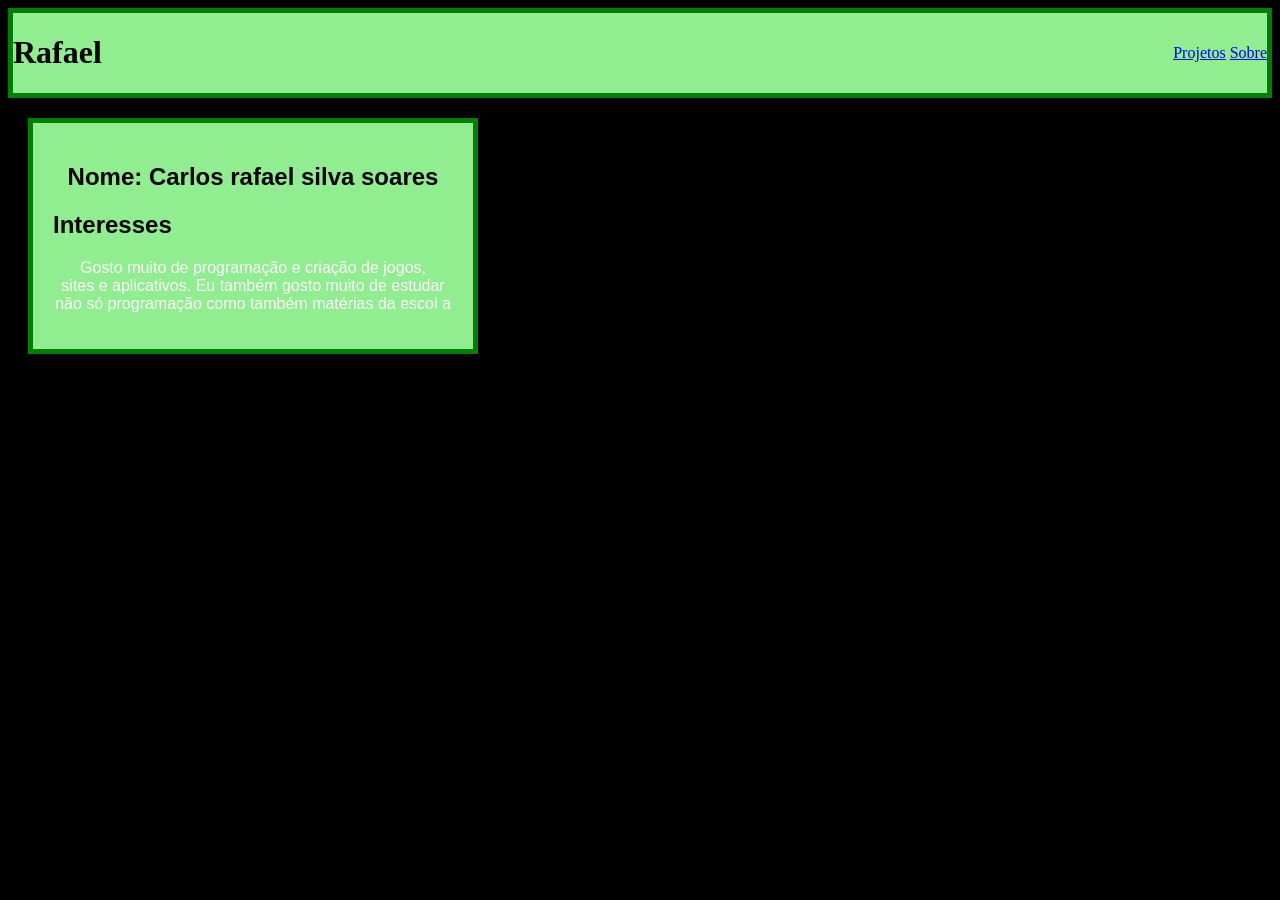
<file: index.html>
<!DOCTYPE html>
<html lang="pt-BR">
<head>
    <meta charset="UTF-8">
    <meta name="viewport" content="width=device-width, initial-scale=1.0">
    <link rel="stylesheet" href="EX7.css">
    <title>Eu</title>
</head>
<body>
    <header class="Cabecalho">
        <h1>Rafael</h1>
        <nav>
            <a href="Projetos.html">Projetos</a>
            <a href="sobre.html">Sobre</a>
        </nav>
    </header>
    <main class="Resumo">
        <h2 class="Nome">Nome: Carlos rafael silva soares</h2>
        <h2 class="Interesses">Interesses</h2>
        <p class="p_Interesses">Gosto muito de programação e criação de jogos, <br>sites e aplicativos. Eu também gosto muito de estudar <br> não só programação como também matérias da escol a</p>
    </main>
    
</body>
</html>
</file>
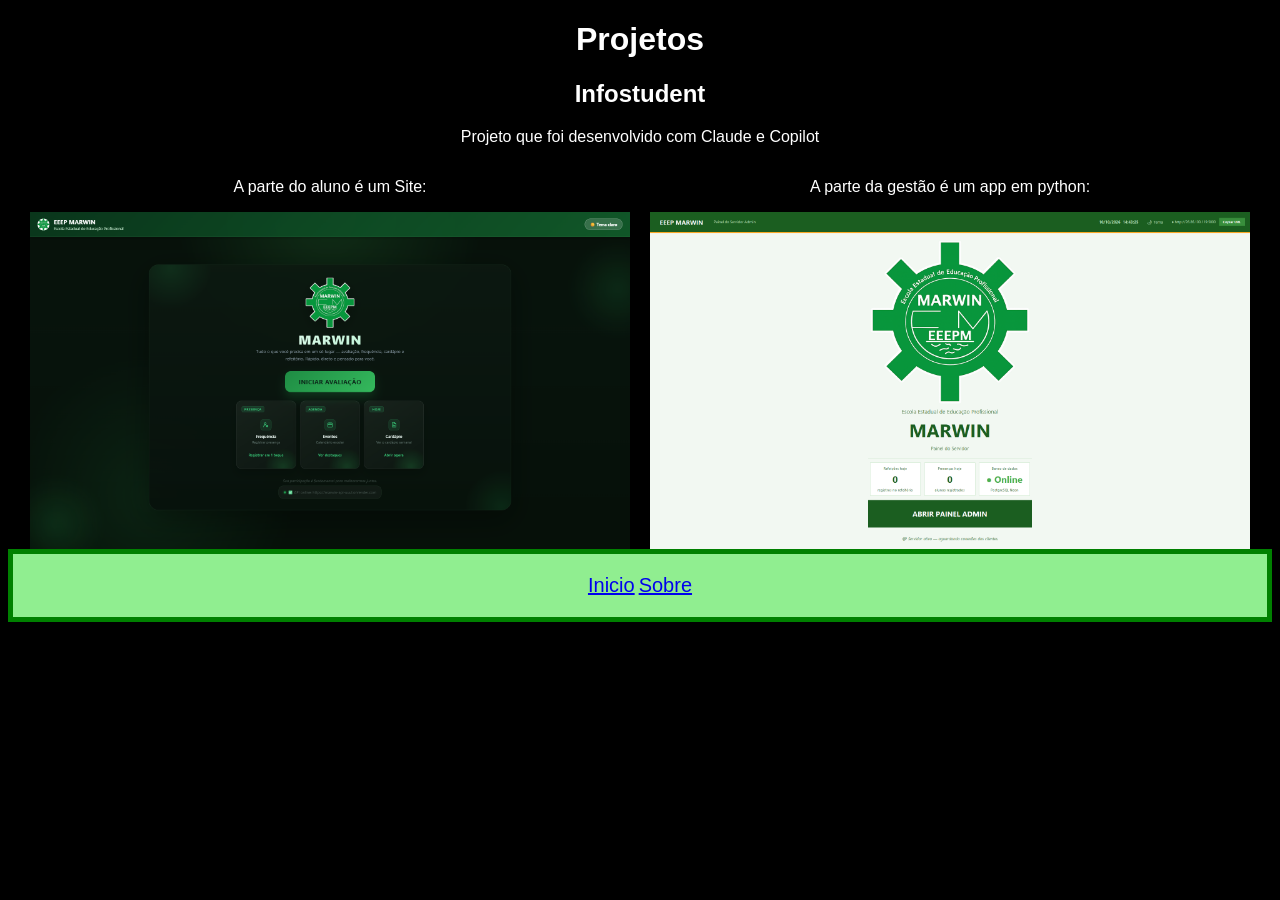
<file: Projetos.html>
<!DOCTYPE html>
<html lang="pt-BR">
<head>
    <meta charset="UTF-8">
    <meta name="viewport" content="width=device-width, initial-scale=1.0">
    <link rel="stylesheet" href="EX7.css">
    <title>Projetos</title>
</head>
<body>
    <header>
        <h1 class="Titulo">Projetos</h1>
        <h2 class="Projeto_1">Infostudent</h2>
    </header>
    <main>
        <p class="p_descrição">Projeto que foi desenvolvido com Claude e Copilot</p>
        <section class="lista-projetos">

            <section class="Projetos">
                <p>A parte do aluno é um Site:</p>
                <img class="imagem" src="Aluno.png" alt="Tela principal do aluno">
            </section>

            <section class="Projetos">
                <p>A parte da gestão é um app em python:</p>
                <img class="imagem" src="Gestão.png" alt="Tela principal da gestão">
            </section>

        </section>
    </main>
    <footer class="rodapé">
        <nav>
            <a class="link" href="index.html">Inicio</a>
            <a class="link" href="sobre.html">Sobre</a>
        </nav>
    </footer>
</body>
</html>
</file>
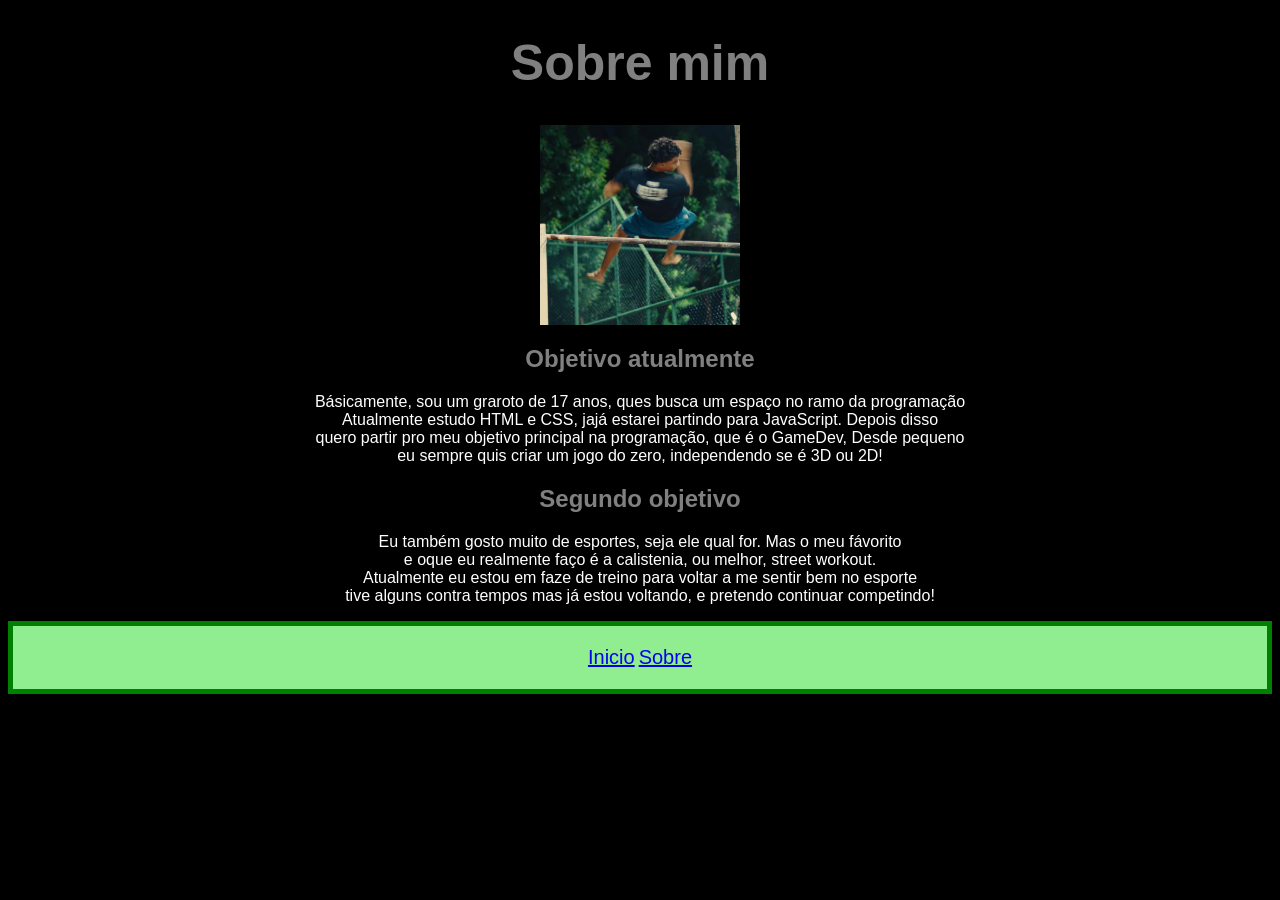
<file: sobre.html>
<!DOCTYPE html>
<html lang="pt-BR">
<head>
    <meta charset="UTF-8">
    <meta name="viewport" content="width=device-width, initial-scale=1.0">
    <title>sobre</title>
    <link rel="stylesheet" href="EX7.css">
</head>
<body>
    <header>
        <h1 class="Titulo_sobre">Sobre mim</h1>
    </header>
    <main>
        <img class="Fotinha" src="Eu.jpg" width="200" alt="Eu">
        <h2 class="objetivos_titulo">Objetivo atualmente</h2>
        <p>Básicamente, sou um graroto de 17 anos, ques busca um espaço no ramo da programação <br>
        Atualmente estudo HTML e CSS, jajá estarei partindo para JavaScript. Depois disso <br>
    quero partir pro meu objetivo principal na programação, que é o GameDev, Desde pequeno <br>
eu sempre quis criar um jogo do zero, independendo se é 3D ou 2D!</p>
        <h2 class="objetivos_titulo">Segundo objetivo</h2>
        <p>Eu também gosto muito de esportes, seja ele qual for. Mas o meu fávorito <br>
        e oque eu realmente faço é a calistenia, ou melhor, street workout. <br>
    Atualmente eu estou em faze de treino para voltar a me sentir bem no esporte <br>
tive alguns contra tempos mas já estou voltando, e pretendo continuar competindo!</p>
    </main>
    <footer class="rodapé">
        <nav>
            <a class="link" href="index.html">Inicio</a>
            <a class="link" href="Projetos.html">Sobre</a>
        </nav>
    </footer>
</body>
</html>
</file>
<file: EX7.css>
body{
    background-color: black;
}

header.Cabecalho {
    display: flex;
    flex-direction: row;
    align-items: center;
    justify-content: space-between;
    background-color: lightgreen;   
    border: 5px solid green;
}
main.Resumo {
    margin: 20px;
    background-color: lightgreen;
    border: 5px solid green;
    width: 400px;
    padding: 20px;
}
h2.Nome{
    text-align: center;
    font-family: Arial;
}
h2.Interesses {
    font-family: Arial;
}
p.p_Interesses {
    font-family: Arial;
}

/* === Projetos.html === */

h1.Titulo {
    font-family: Arial;
    text-align: center;
    color: white;
}
h2.Projeto_1 {
    font-family: Arial;
    text-align: center;
    color: white;
}

section.lista-projetos{
    display: flex;
    justify-content: center;
    gap: 20px;
    flex-wrap: wrap;
}
section.Projetos{
    width: 100%;
    max-width: 600px;
}
img.imagem {
    display: block;
    margin: 0 auto;
    max-width: 100%;
    height: auto;
}
p {
    font-family: Arial;
    color: white;
    text-align: center;
}
footer.rodapé{
    display: flex;
    flex-direction: row;
    justify-content: center;
    background-color: lightgreen;
    padding: 20px;
    border: 5px solid green;
}
a.link{
    font-family: Arial;
    font-size: 20px;
}
/* === Sobre.html === */
h1.Titulo_sobre {
    color: grey;
    font-family: Arial;
    font-size: 50px;
    text-align: center;
}
img.Fotinha {
    display: block;
    margin: 0 auto;
    max-width: 100%;
    height: auto;
}
h2.objetivos_titulo {
    color: grey;
    font-family: Arial ;
    text-align: center;
}
</file>
